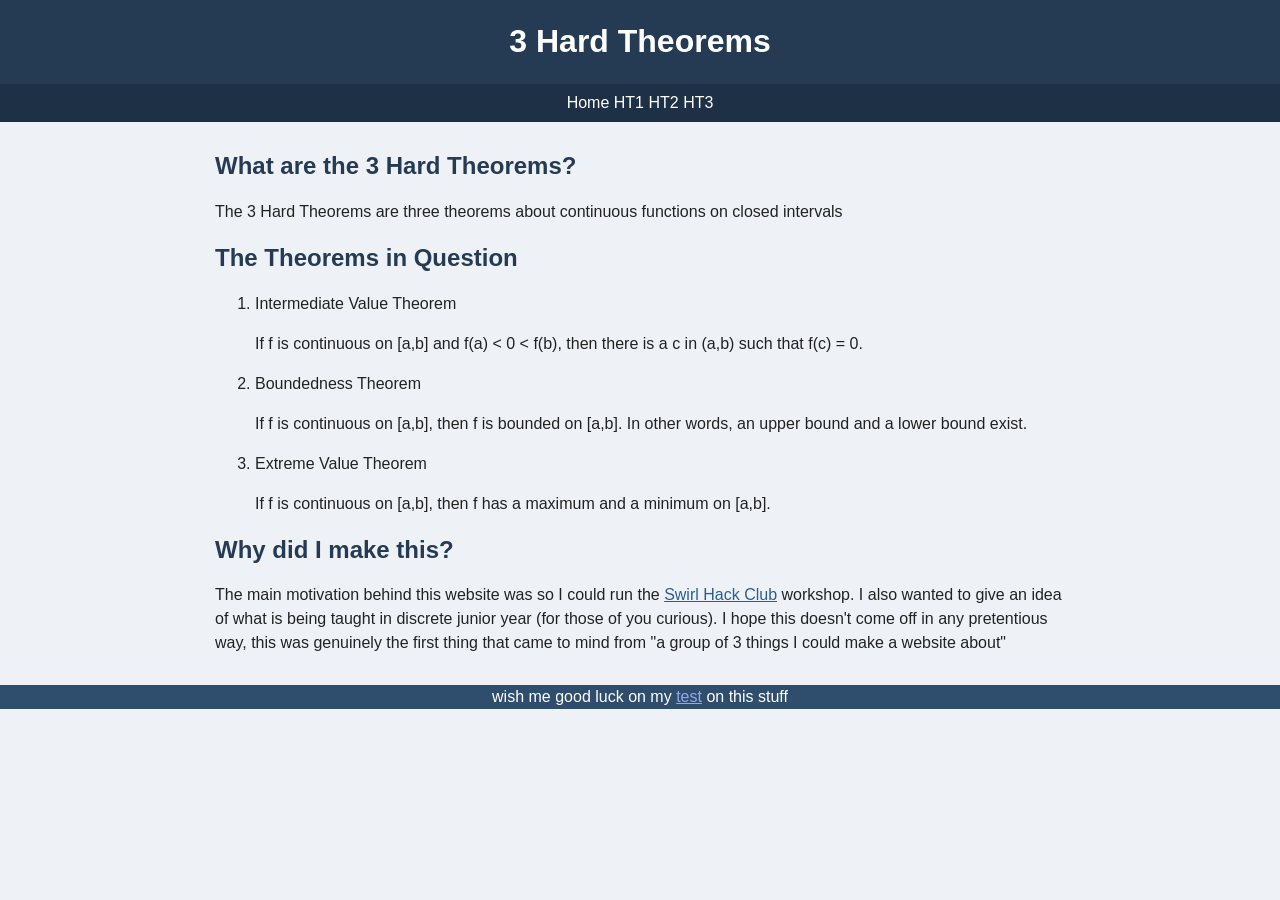
<file: index.html>
<!DOCTYPE html>
<html lang="en">
<head>
    <meta charset="UTF-8">
    <meta name="viewport" content="width=device-width, initial-scale=1.0">

    <title>3 Hard Theorems</title>

    <link rel="icon" href="favicon.png" type="image/png">

    <link rel="stylesheet" href="style.css">
</head>

<body>

    <header>
        <h1>3 Hard Theorems</h1>
    </header>

    <nav>
        <a href="index.html">Home</a>
        <a href="ht1.html">HT1</a>
        <a href="ht2.html">HT2</a>
        <a href="ht3.html">HT3</a>
    </nav>

    <main>
        <h2>What are the 3 Hard Theorems?</h2>

        <p>
            The 3 Hard Theorems are three theorems about continuous functions on closed intervals
        </p>

        <h2>The Theorems in Question</h2>

        <ol>
            <li>
                <p>Intermediate Value Theorem</p>
                <p>
                    If f is continuous on [a,b] and f(a) &lt; 0 &lt; f(b),
                    then there is a c in (a,b) such that f(c) = 0.
                </p>
            </li>

            <li>
                <p>Boundedness Theorem</p>
                <p>
                    If f is continuous on [a,b], then f is bounded on [a,b].
                    In other words, an upper bound and a lower bound exist.
                </p>
            </li>

            <li>
                <p>Extreme Value Theorem</p>
                <p>
                    If f is continuous on [a,b], then f has a maximum
                    and a minimum on [a,b].
                </p>
            </li>
        </ol>

        <h2>Why did I make this?</h2>

        <p>
            The main motivation behind this website was so I could run the <a href="https://swirl.hackclub.com/" target="_blank">Swirl Hack Club</a> workshop. 
            I also wanted to give an idea of what is being taught in discrete junior year (for those of you curious). I hope this doesn't come off in any pretentious way, 
            this was genuinely the first thing that came to mind from "a group of 3 things I could make a website about"
        </p>
    </main>

    <footer>
        <p>wish me good luck on my <a href="https://www.britannica.com/dictionary/test" target="_blank">test</a> on this stuff</p>
    </footer>

</body>
</html>
</file>
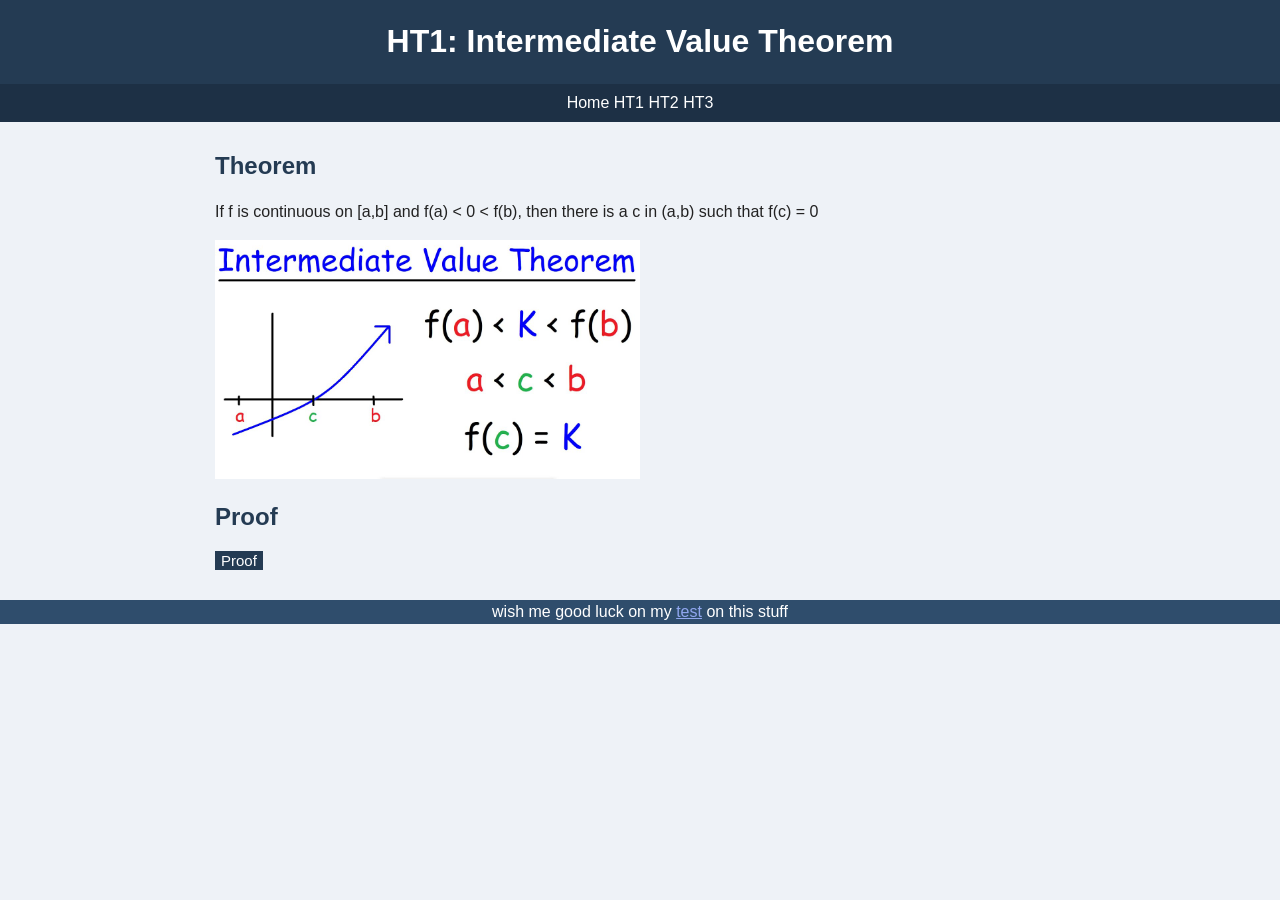
<file: ht1.html>
<!DOCTYPE html>
<html lang="en">
<head>
    <meta charset="UTF-8">
    <meta name="viewport" content="width=device-width, initial-scale=1.0">

    <title>HT1 - Intermediate Value Theorem</title>

    <link rel="icon" href="favicon.png" type="image/png">

    <link rel="stylesheet" href="style.css">
</head>

<body>

    <header>
        <h1>HT1: Intermediate Value Theorem</h1>
    </header>

    <nav>
        <a href="index.html">Home</a>
        <a href="ht1.html">HT1</a>
        <a href="ht2.html">HT2</a>
        <a href="ht3.html">HT3</a>
    </nav>

    <main>
        <h2>Theorem</h2>

        <p>
            If f is continuous on [a,b] and f(a) < 0 < f(b), then there is a c in (a,b) such that f(c) = 0
        </p>

        <img src="ivt.jpg" alt="">

        <h2>Proof</h2>

        <button onclick="toggleProof()">Proof</button>

        <div id="proof">
            <p>Suppose f is continuous on [a,b] and f(a) < 0 < f(b)</p>
            <p>Let S = {x in [a,b] | f(x) < 0}</p>
            <p>S is non-empty because a is in S</p>
            <p>It's bounded above because b is an upper bound, therefore S has a supremum; let c = sup(S)</p>
            <p>We want to prove f(c)=0 so consider three scenarios: f(c)<0, f(c)>0, f(c)=0</p>
            <p><strong>I: f(c) < 0</strong></p>
            <p>Because f is continuous at x=c, there exists delta (call it d) such that |x-c| < d implies |f(x)-f(c)| < f(c)</p>
            <p>Note |f(x)-f(c)| < f(c) implies f(c) < f(x) -f(c) < -f(c) which implies 2f(c) < f(x) < 0</p>
            <p>If x = c + d/2, f(x) is negative to c is not an upper bound of S (contradiction)</p>
            <p><strong>II: f(c) > 0</strong></p>
            <p>Similar to before, there exists delta (call it d) such that |x-c| < d implies |f(x)-f(c)| > f(c)</p>
            <p>But then c - d/2 is a smallr upper bound of S than c is, so c is not the supremum (contradiction II)</p>
            <p>Therefore f(c) = 0</p>

            
        </div>
    </main>

    <footer>
        <p>wish me good luck on my <a href="https://www.britannica.com/dictionary/test" target="_blank">test</a> on this stuff</p>
    </footer>

    <script>
        function toggleProof() {
            const proof = document.getElementById("proof");

            if (proof.style.display === "none") {
                proof.style.display = "block";
            } else {
                proof.style.display = "none";
            }
        }

        document.getElementById("proof").style.display = "none";
    </script>

</body>
</html>
</file>
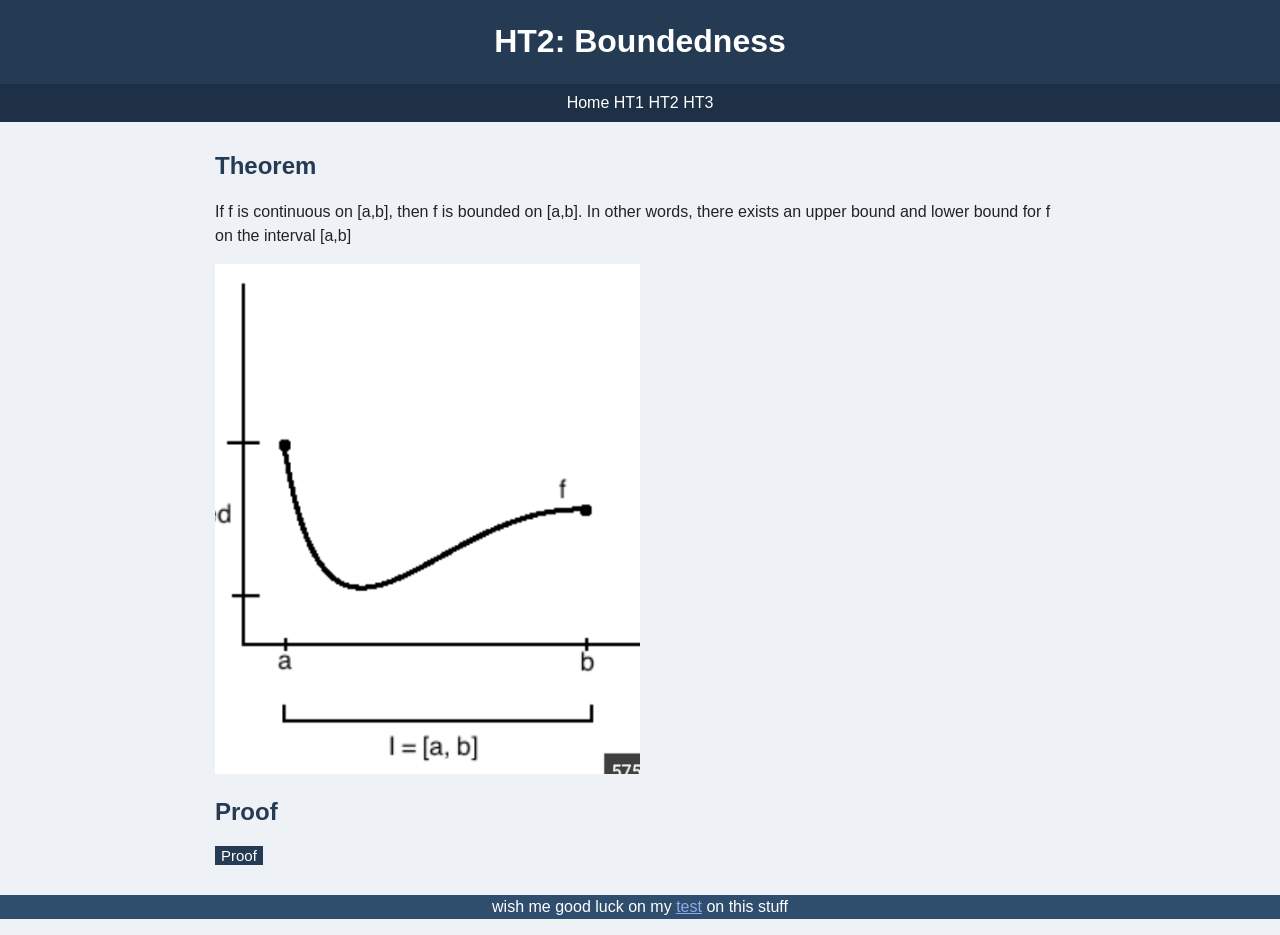
<file: ht2.html>
<!DOCTYPE html>
<html lang="en">
<head>
    <meta charset="UTF-8">
    <meta name="viewport" content="width=device-width, initial-scale=1.0">

    <title>HT2 - Boundedness</title>

    <link rel="icon" href="favicon.png" type="image/png">

    <link rel="stylesheet" href="style.css">
</head>

<body>

    <header>
        <h1>HT2: Boundedness</h1>
    </header>

    <nav>
        <a href="index.html">Home</a>
        <a href="ht1.html">HT1</a>
        <a href="ht2.html">HT2</a>
        <a href="ht3.html">HT3</a>
    </nav>

    <main>
        <h2>Theorem</h2>

        <p>
            If f is continuous on [a,b], then f is bounded on [a,b]. In other words, there exists an upper bound and lower bound for f on the interval [a,b]
        </p>

        <img src="boundedness.png" alt="">

        <h2>Proof</h2>

        <button onclick="toggleProof()">Proof</button>

        <div id="proof">
            <p>Suppose f is continuous on [a,b] and f(a) < 0 < f(b)</p>
            <p>Let S = {x in [a,b] | f is bounded on [a,x]}</p>
            <p>S is non-empty because a is in S</p>
            <p>It's bounded above because b is an upper bound, therefore S has a supremum; let c = sup(S)</p>
            <p>We want to prove c=b so consider two scenarios: c<b, c>b, c=b</p>
            <p><strong>I: c < b</strong></p>
            <p>Because f is continuous at x=c, there exists delta (call it d) such that |x-c| < d implies |f(x)-f(c)| < 1</p>
            <p>Therefore f is bounded on (c-d, c+d) which means f is bounded on [a,c+d), so c is not the sup of S</p>
            <p><strong>II: c > b</strong></p>
            <p>Supremums must be at most the maximum of a set. The maximum of S is b</p>
            <p>Therefore c = b, so f is bounded on [a,b]</p>
        </div>
    </main>

    <footer>
        <p>wish me good luck on my <a href="https://www.britannica.com/dictionary/test" target="_blank">test</a> on this stuff</p>
    </footer>

    <script>
        function toggleProof() {
            const proof = document.getElementById("proof");

            if (proof.style.display === "none") {
                proof.style.display = "block";
            } else {
                proof.style.display = "none";
            }
        }

        document.getElementById("proof").style.display = "none";
    </script>

</body>
</html>
</file>
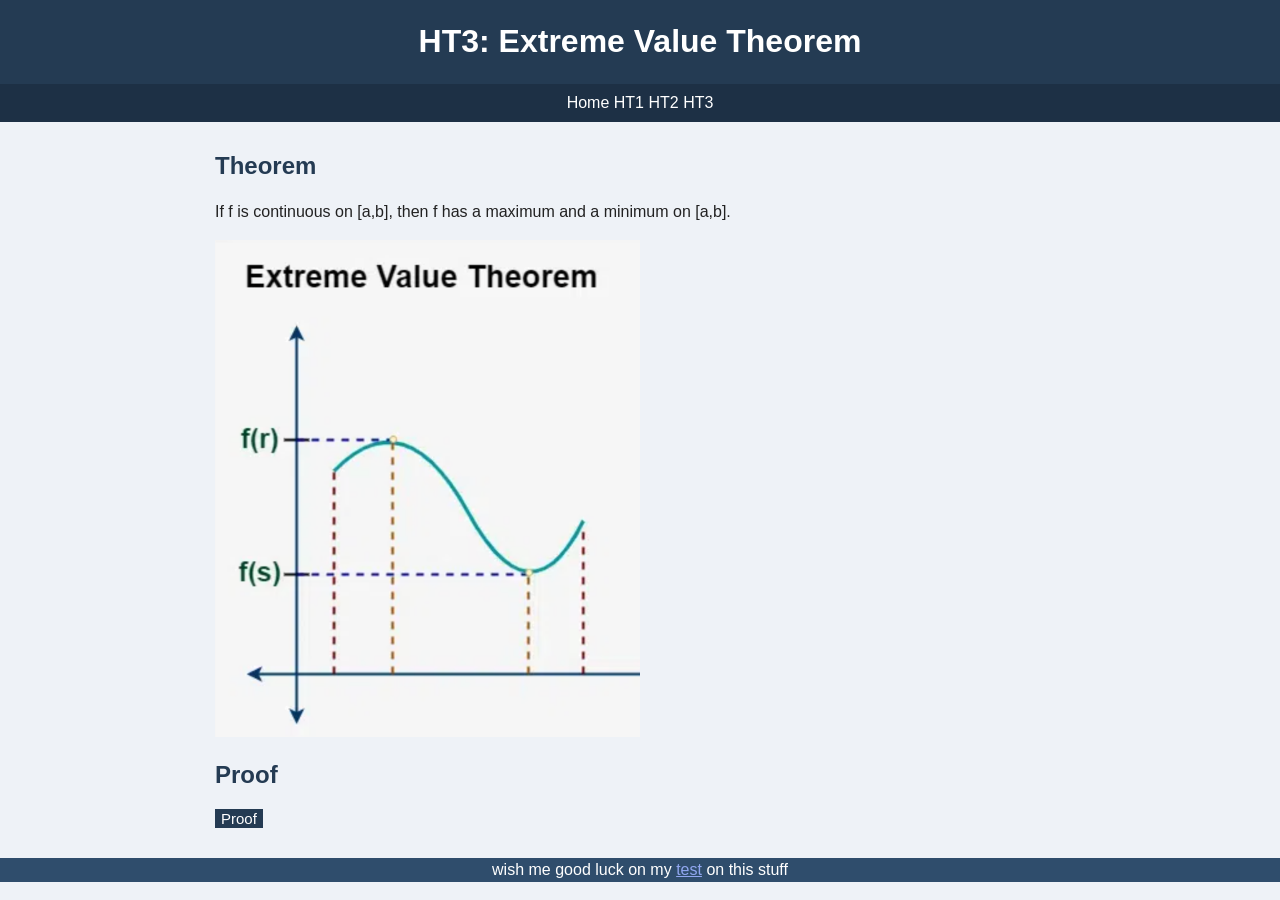
<file: ht3.html>
<!DOCTYPE html>
<html lang="en">
<head>
    <meta charset="UTF-8">
    <meta name="viewport" content="width=device-width, initial-scale=1.0">

    <title>HT3 - Extreme Value Theorem</title>

    <link rel="icon" href="favicon.png" type="image/png">

    <link rel="stylesheet" href="style.css">
</head>

<body>

    <header>
        <h1>HT3: Extreme Value Theorem</h1>
    </header>

    <nav>
        <a href="index.html">Home</a>
        <a href="ht1.html">HT1</a>
        <a href="ht2.html">HT2</a>
        <a href="ht3.html">HT3</a>
    </nav>

    <main>
        <h2>Theorem</h2>

        <p>
            If f is continuous on [a,b], then f has a maximum and a
            minimum on [a,b].
        </p>

        <img src="evt.png" alt="">

        <h2>Proof</h2>

        <button onclick="toggleProof()">Proof</button>

        <div id="proof">
            <p>Suppose f is continuous on [a,b] and f(a) < 0 < f(b)</p>
            <p>Let S = {f(x) | x in [a,b]}. Since S is bounded, it has a supremum, call it M</p>
            <p>If M is in S, M is the max, so assume otherwise</p>
            <p>Consider g(x) = 1/(M-f(x)), g(x) is continuous on [a,b]. However, for all n in N (capital N denoting natural numbers) there exists x such that M-f(x) < 1/n</p>
            <p>This means 1/(M-f(x)) > n. As N is unbounded, so is g(x) on [a,b], contradiction.</p>
            <p>Proof is similar for minimum</p>
        </div>
    </main>

    <footer>
        <p>wish me good luck on my <a href="https://www.britannica.com/dictionary/test" target="_blank">test</a> on this stuff</p>
    </footer>

    <script>
        function toggleProof() {
            const proof = document.getElementById("proof");

            if (proof.style.display === "none") {
                proof.style.display = "block";
            } else {
                proof.style.display = "none";
            }
        }

        document.getElementById("proof").style.display = "none";
    </script>

</body>
</html>
</file>
<file: style.css>
body {
    margin: 0;
    font-family: 'Helvetica Neue', sans-serif;
    background-color: #eef2f7;
    color: #222;
}

header {
    background-color: #243b53;
    color: white;
    text-align: center;
    padding: 2px;
}

img {
    width: 50%;
    height: auto;
}

p {
    line-height: 1.5;
}

h1 {
    font-size: 32px;
}

nav {
    background-color: #1d3045;
    text-align: center;
    padding: 10px;
}

nav a {
    color: white;
    text-decoration: none;
}

nav a:hover {
    text-decoration: underline;
}

main {
    max-width: 850px;
    margin: 30px auto;
}

h2 {
    color: #243b53;
}

a {
    color: #286090;
}

button {
    background-color: #243b53;
    color: white;
    border: none;
    font-size: 15px;
    cursor: pointer;
}

button:hover {
    background-color: #172a3a;
}

footer {
    background-color: #2f4d6c;
    color: white;
    text-align: center;
}

footer a {
    color: rgb(145, 167, 240);
}
</file>
